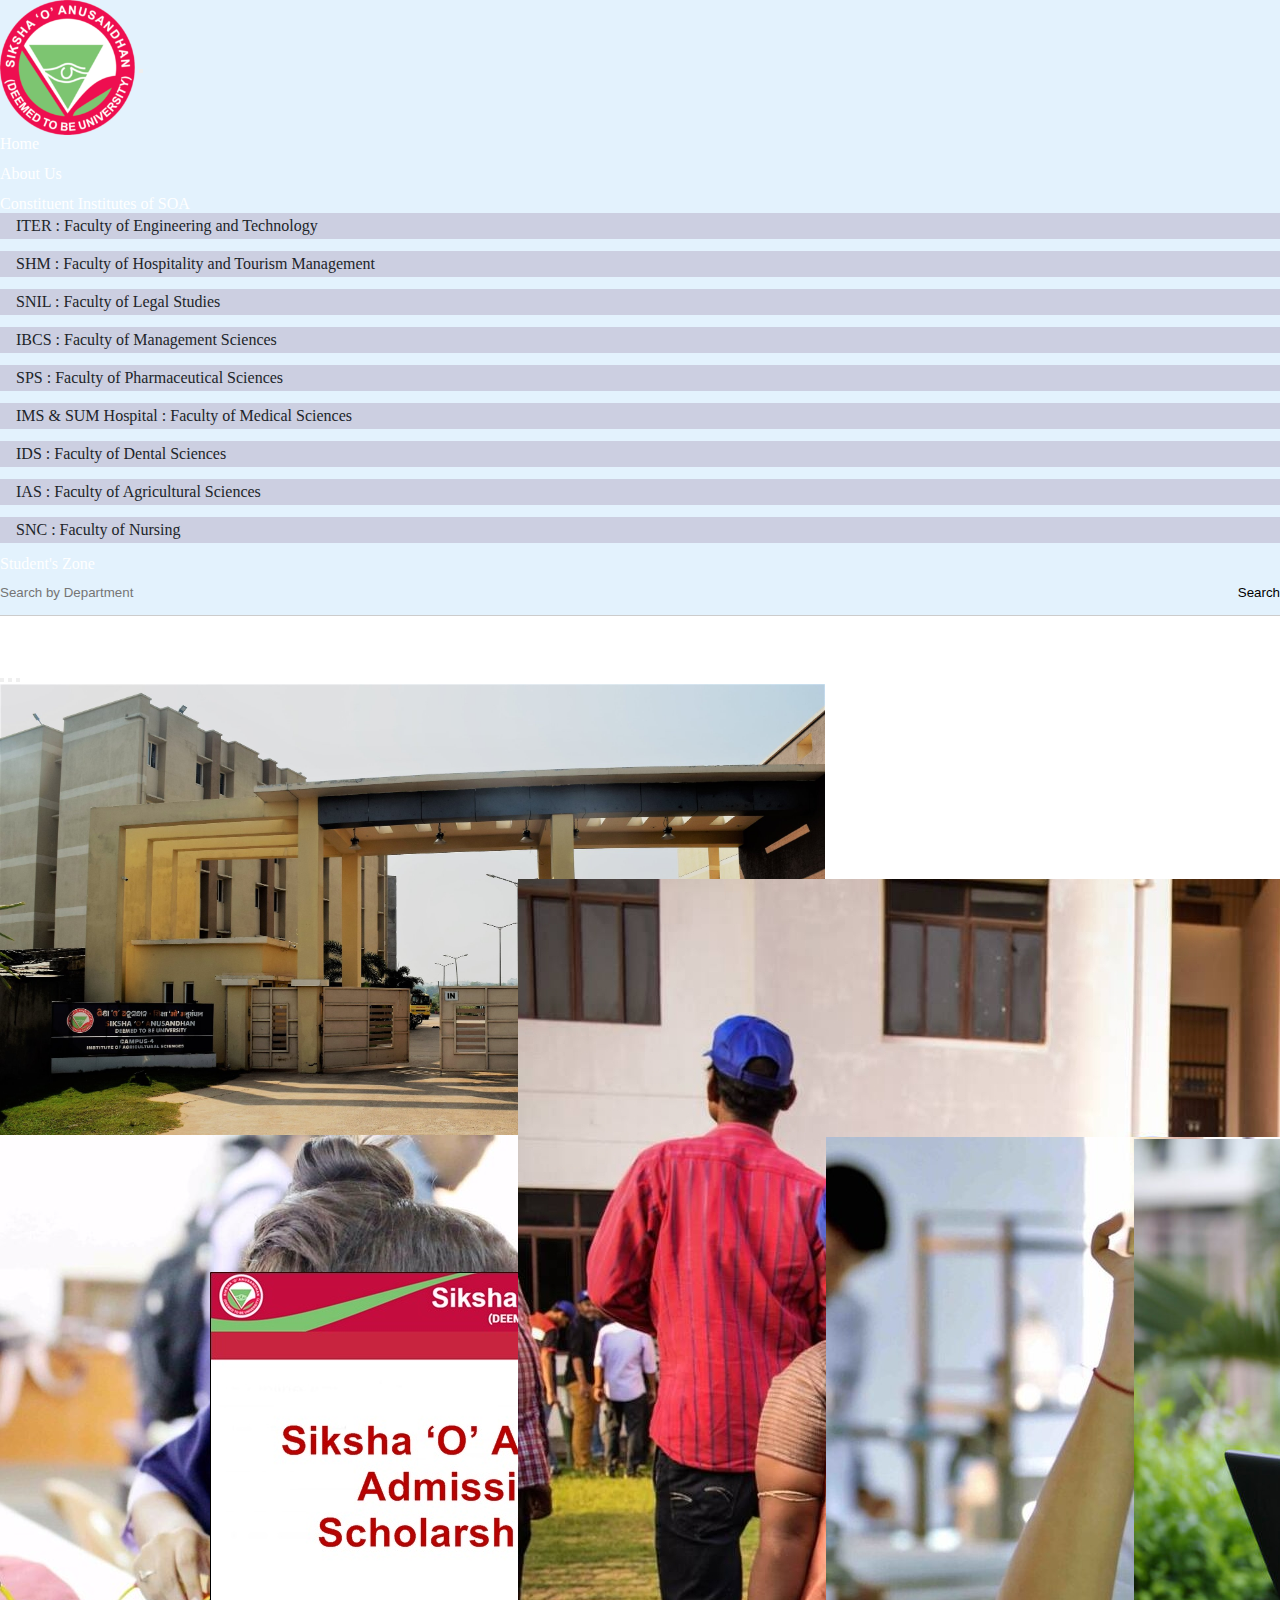
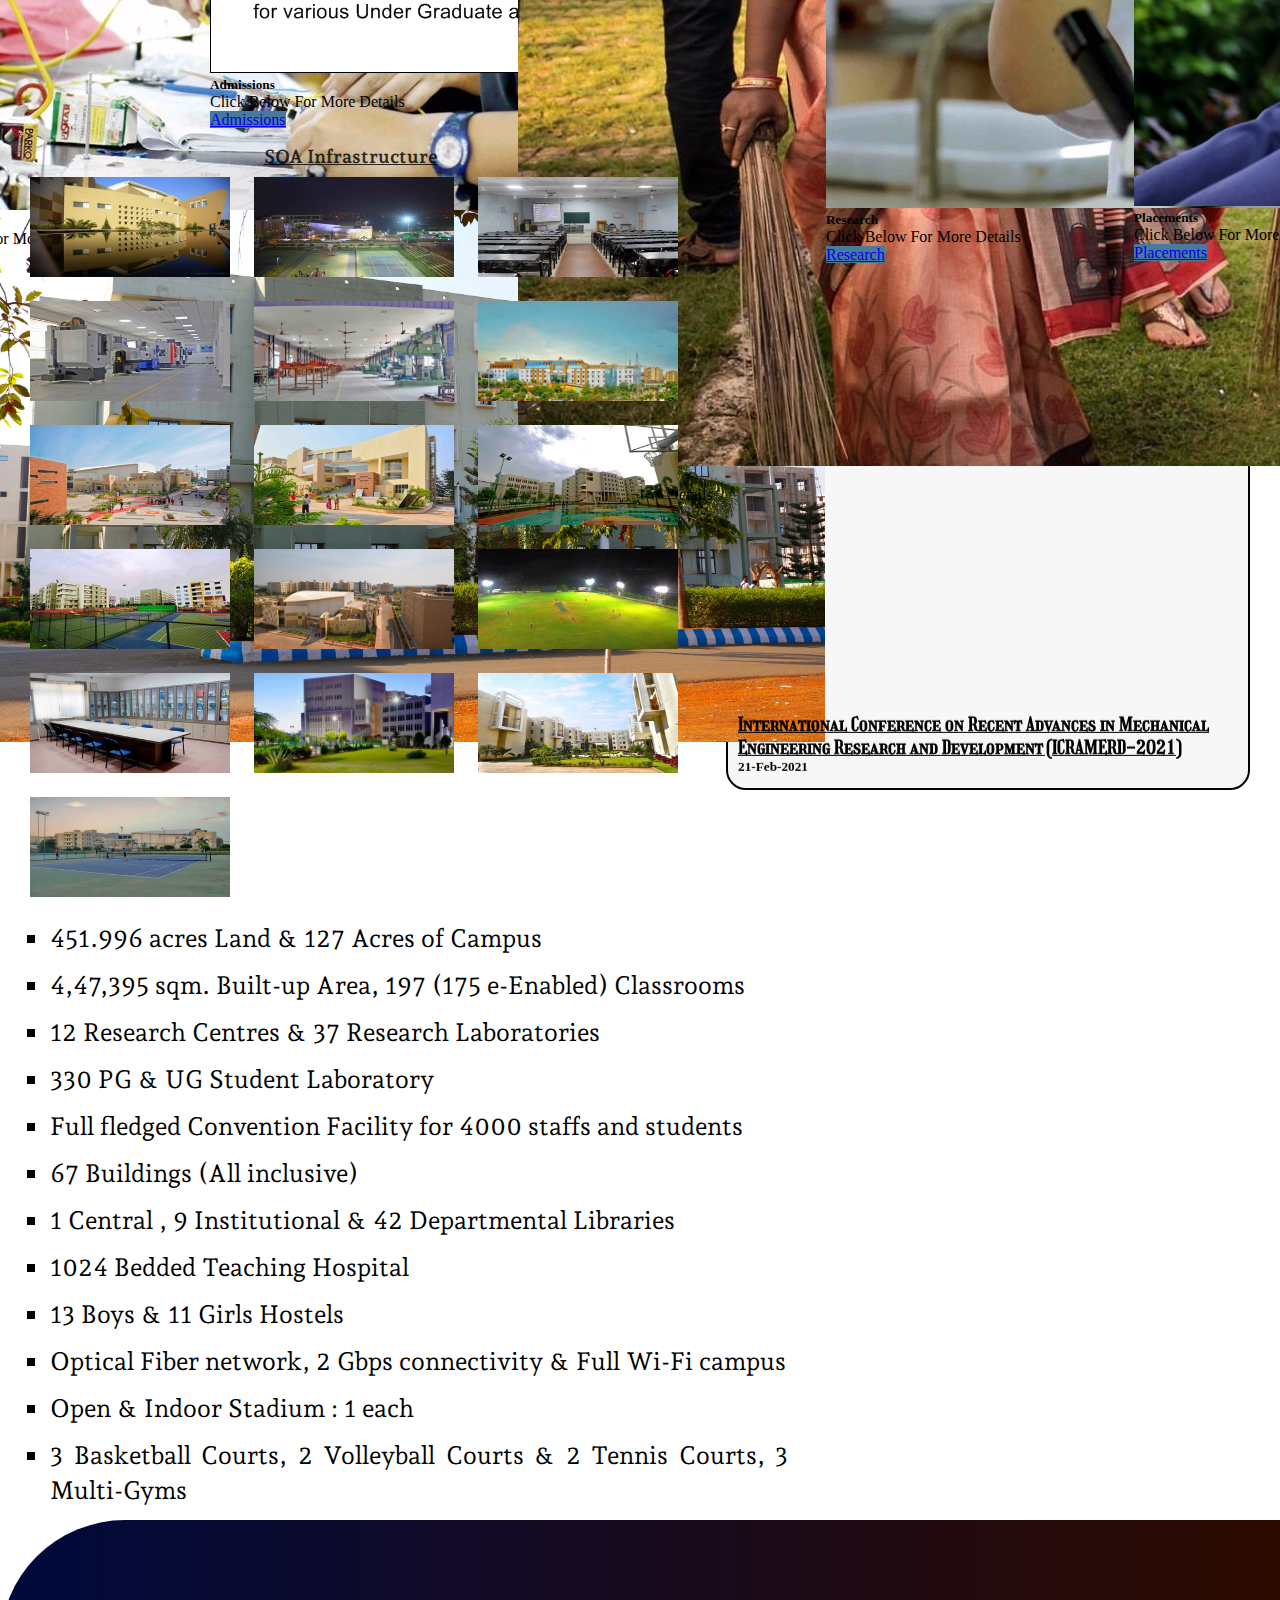
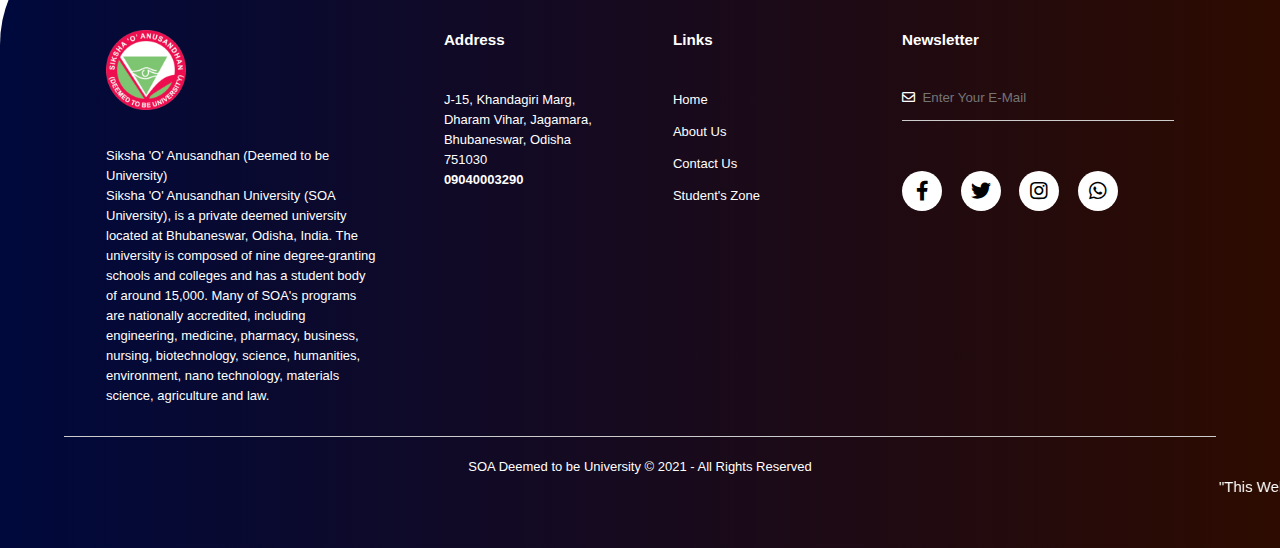
<file: index.html>
<!doctype html>
<html lang="en">

<head>
    <!-- Required meta tags -->
    <meta charset="utf-8">
    <meta name="viewport" content="width=device-width, initial-scale=1">

    <!-- Bootstrap CSS -->
    <link href="https://cdn.jsdelivr.net/npm/bootstrap@5.0.0/dist/css/bootstrap.min.css" rel="stylesheet"
        integrity="sha384-wEmeIV1mKuiNpC+IOBjI7aAzPcEZeedi5yW5f2yOq55WWLwNGmvvx4Um1vskeMj0" crossorigin="anonymous">
    <link rel="preconnect" href="https://fonts.gstatic.com">
    <link href="https://fonts.googleapis.com/css2?family=Playfair+Display:ital@1&display=swap" rel="stylesheet">

    <link rel="preconnect" href="https://fonts.gstatic.com">
    <link href="https://fonts.googleapis.com/css2?family=Girassol&display=swap" rel="stylesheet">

    <link rel="preconnect" href="https://fonts.gstatic.com">
    <link href="https://fonts.googleapis.com/css2?family=Goblin+One&display=swap" rel="stylesheet">

    <title>SOA | ITER | Student Space</title>

    <link rel="stylesheet" href="style.css">

    <link rel="preconnect" href="https://fonts.googleapis.com">
<link rel="preconnect" href="https://fonts.gstatic.com" crossorigin>
<link href="https://fonts.googleapis.com/css2?family=Andada+Pro:ital,wght@1,500&display=swap" rel="stylesheet">

<!-- FONT AWESOME ADD  -->
<link rel="stylesheet" href="FA/css/all.css">
<link rel="stylesheet" href="FA/css/all.min.css">
</head>

<body>

    <!-- NAV BAR -->

    <!-- <nav class="navbar navbar-expand-lg navbar-light bg-light" style="background-color: #e3f2fd;"> -->
    <nav class="navbar navbar-expand-lg navbar navbar-light" style="background-color: #e3f2fd;">
        <div class="container-fluid">
            <img src="images/logo.png" alt="Siksha 'O' Anusandhan">
            <button class="navbar-toggler" type="button" data-bs-toggle="collapse"
                data-bs-target="#navbarSupportedContent" aria-controls="navbarSupportedContent" aria-expanded="false"
                aria-label="Toggle navigation">
                <span class="navbar-toggler-icon"></span>
            </button>
            <div class="collapse navbar-collapse" id="navbarSupportedContent">
                <ul class="navbar-nav me-auto mb-2 mb-lg-0">

                    <li class="nav-item">
                        <a class="nav-link active" aria-current="page" href="index.html">Home</a>
                    </li>
                    <li class="nav-item">
                        <a class="nav-link" href="about.html">About Us</a>
                    </li>

                    <li class="nav-item dropdown">
                        <a class="nav-link dropdown-toggle" href="#" id="navbarDropdown" role="button"
                            data-bs-toggle="dropdown" aria-expanded="false">
                            Constituent Institutes of SOA
                        </a>
                        <ul class="dropdown-menu" aria-labelledby="navbarDropdown">
                            <li><a class="dropdown-item" href="https://www.soa.ac.in/iter" target="_blank">ITER : Faculty of Engineering and Technology</a></li>
                            <li><a class="dropdown-item" href="https://www.soa.ac.in/shm" target="_blank">SHM : Faculty of Hospitality and Tourism
                                    Management</a></li>
                            <li><a class="dropdown-item" href="https://www.soa.ac.in/snil" target="_blank">SNIL : Faculty of Legal Studies </a></li>
                            <li><a class="dropdown-item" href="https://www.soa.ac.in/ibcs" target="_blank">IBCS : Faculty of Management Sciences </a></li>
                            <li><a class="dropdown-item" href="https://www.soa.ac.in/sps-1" target="_blank">SPS : Faculty of Pharmaceutical Sciences</a></li>
                            <li><a class="dropdown-item" href="https://www.ims.ac.in/">IMS & SUM Hospital : Faculty of Medical Sciences</a>
                            </li>
                            <li><a class="dropdown-item" href="https://www.soa.ac.in/ids" target="_blank">IDS : Faculty of Dental Sciences </a></li>
                            <li><a class="dropdown-item" href="https://www.soa.ac.in/ias-1" target="_blank">IAS : Faculty of Agricultural Sciences</a></li>
                            <li><a class="dropdown-item" href="https://www.soa.ac.in/snc-1" target="_blank">SNC : Faculty of Nursing </a></li>
                        </ul>
                    </li>

                    <li class="nav-item">
                        <a class="nav-link" href="student.html">Student's Zone</a>
                    </li>

                    

                </ul>
                <form class="d-flex">
                    <input class="form-control me-2" type="search" placeholder="Search by Department"
                        aria-label="Search">
                    <button class="btn btn-outline-primary" type="submit" id="btn1">Search</button>
                </form>
            </div>
        </div>
    </nav>
    <!-- NAV BAR ENDS -->

    <!-- CARAUSEL  -->
            <div class="maincontainer">
    <div id="carouselExampleIndicators" class="carousel slide" data-bs-ride="carousel" data-bs-ride="carousel">
        <div class="carousel-indicators">
            <button type="button" data-bs-target="#carouselExampleIndicators" data-bs-slide-to="0" class="active"
                aria-current="true" aria-label="Slide 1"></button>
            <button type="button" data-bs-target="#carouselExampleIndicators" data-bs-slide-to="1"
                aria-label="Slide 2"></button>
            <button type="button" data-bs-target="#carouselExampleIndicators" data-bs-slide-to="2"
                aria-label="Slide 3"></button>
        </div>
        <div class="carousel-inner">
            <div class="carousel-item active" data-bs-interval="3000">
                <img src="images/bg/bg4.png" class="d-block w-100"
                    alt="Siksha 'O' Anusandhan (Deemed to be University)">
            </div>
            <div class="carousel-item" data-bs-interval="3000">
                <img src="images/bg/bg5.png" class="d-block w-100"
                    alt="Siksha 'O' Anusandhan (Deemed to be University)">
            </div>
            <div class="carousel-item" data-bs-interval="3000">
                <img src="images/bg/bg2.png" class="d-block w-100"
                    alt="Siksha 'O' Anusandhan (Deemed to be University)">
            </div>
        </div>
        <button class="carousel-control-prev" type="button" data-bs-target="#carouselExampleIndicators"
            data-bs-slide="prev">
            <span class="carousel-control-prev-icon" aria-hidden="true"></span>
            <span class="visually-hidden">Previous</span>
        </button>
        <button class="carousel-control-next" type="button" data-bs-target="#carouselExampleIndicators"
            data-bs-slide="next">
            <span class="carousel-control-next-icon" aria-hidden="true"></span>
            <span class="visually-hidden">Next</span>
        </button>
    </div>
</div>
    <!-- CARAUSEL ENDS  -->

    <!-- CARD  -->
    <div class="c1">
        <div class="card" style="width: 18rem;">
            <img src="images/students/admission.jpg" class="card-img-top" alt="...">
            <div class="card-body">
                <h5 class="card-title">Academics</h5>
                <p class="card-text">Click Below For More Details</p>
                <a href="https://www.soa.ac.in/academics" class="btn btn-primary" target="_blank">Academics</a>
            </div>
        </div>
        <div class="card" style="width: 18rem;">
            <img src="images/students/saat.png" class="card-img-top" alt="...">
            <div class="card-body">
                <h5 class="card-title">Admissions</h5>
                <p class="card-text">Click Below For More Details</p>
                <a href="https://www.admission.soa.ac.in/" class="btn btn-primary" target="_blank">Admissions</a>
            </div>
        </div>
        <div>
            <div class="card" style="width: 18rem;">
                <img src="images/students/activity.png" class="card-img-top" alt="...">
                <div class="card-body">
                    <h5 class="card-title">Student Activity</h5>
                    <p class="card-text">Click Below For More Details</p>
                    <a href="https://www.admission.soa.ac.in/life-soa-1" class="btn btn-primary" target="_blank">Student
                        Activity</a>
                </div>
            </div>
        </div>
        <div class="card" style="width: 18rem;">
            <img src="images/students/research1.jpg" class="card-img-top" alt="...">
            <div class="card-body">
                <h5 class="card-title">Research</h5>
                <p class="card-text">Click Below For More Details</p>
                <a href="https://www.soa.ac.in/research" class="btn btn-primary" target="_blank">Research</a>
            </div>
        </div>
        <div class="card" style="width: 18rem;">
            <img src="images/students/placement1.png" class="card-img-top" alt="...">
            <div class="card-body">
                <h5 class="card-title">Placements</h5>
                <p class="card-text">Click Below For More Details</p>
                <a href="https://www.placements.soa.ac.in/" class="btn btn-primary" target="_blank">Placements</a>
            </div>
        </div>
    </div>
    <!-- CARD ENDS -->

    <!-- NEWS AND EVENTS -->
    <div class="newsandevents">
        <h2>News And Events</h2>
        <hr>

        <marquee width="100%" height="500px" behavior="" direction="up" id="marquee">
            <h3><a href="https://www.soa.ac.in/general-notifications/2019/6/19/international-conference-on-advances-in-material-manufacturing-and-energy-engineering-icammee-20-pwe8c"
                    target="_blank">International Conference on Recent Advances in Mechanical Engineering Research and
                    Development (ICRAMERD-2021)</a></h3>
            <h5>21-Feb-2021</h5><br>


            <h3><a href="https://www.soa.ac.in/general-notifications/2021/1/8/medical-and-dental-admission-2020-stray-vacancy-round"
                    target="_blank">Stray Vacancy Round - Dental Admissions 2020
                </a></h3>
            <h5> 11-Feb-2021</h5><br>

            <h3><a href="https://www.soa.ac.in/general-notifications/2021/1/28/walk-in-interview-for-serb-project-at-centre-of-biotechnology"
                    target="_blank">Walk-in Interview for SERB Project at Centre of Biotechnology
                </a></h3>
            <h5> 28-Jan-2021</h5><br>

            <h3><a href="https://www.soa.ac.in/general-notifications/2021/1/8/medical-and-dental-admission-2020-stray-vacancy-round-wtlzs"
                    target="_blank">Stray Vacancy Round - Dental Admissions 2020
                </a></h3>
            <h5>28-Jan-2021</h5><br>

            <h3><a href="https://www.soa.ac.in/general-notifications/2020/12/5/covid-19-patient-with-90-lungs-damage-gets-cured-at-sum-hospital-in-bhubaneswar"
                    target="_blank">COVID-19 Patient With 90% Lungs Damage Gets Cured At Sum Hospital In Bhubaneswar
                </a></h3>
            <h5>05-Dec-2020</h5><br>

            <h3><a href="https://www.soa.ac.in/general-notifications/2021/2/12/stray-vacancy-round-medical-and-dental-admission-2020"
                    target="_blank">Stray Vacancy Round - Medical and Dental Admission 2020
                </a></h3>
            <h5>08-Jan-2021</h5><br>

            <h3><a href="https://www.soa.ac.in/general-notifications/2020/12/12/admission-to-super-speciality-programme-dmmch-for-the-academic-year-2020-21-by-dghsmcc"
                    target="_blank">Admission to Super Speciality Programme (D.M/M.Ch.) for the academic year 2020-21 by
                    DGHS/MCC

                </a></h3>
            <h5>12-Dec-2020</h5><br>

            <h3><a href="https://www.soa.ac.in/general-notifications/2020/12/28/international-workshop-on-design-construction-and-operation-of-long-distance-slurry-pipe"
                    target="_blank">International Workshop on Design, Construction and Operation of Long Distance Slurry
                    Pipe
                </a></h3>
            <h5>28-Dec-2020</h5><br>

            <h3><a href="https://www.soa.ac.in/general-notifications/2020/11/11/phd-entrance-exam-results"
                    target="_blank">Ph.D. Entrance Exam Results
                </a></h3>
            <h5>11-Nov-2020</h5><br>

            <h3><a href="https://www.soa.ac.in/general-notifications/2020/11/7/saat-2020-mca-admissions"
                    target="_blank">SAAT 2020 MCA Admissions

                </a></h3>
            <h5>07-Nov-2020</h5><br>
        </marquee>

    </div>

    <!-- SOA INFRASTRUCTURE -->
    <div class="infra">
        <h3 id="h3">SOA Infrastructure</h3>
        <div class="image">
            <img src="images/infra/1.jpg" alt="">
            <img src="images/infra/2.jpg" alt="">
            <img src="images/infra/3.jpg" alt="">
            <img src="images/infra/4.jpg" alt="">
            <img src="images/infra/5.jpg" alt="">
            <img src="images/infra/6.jpg" alt="">
            <img src="images/infra/audinew.jpg" alt="">
            <img src="images/infra/auditorium2.jpg" alt="">
            <img src="images/infra/basketball.jpg" alt="">
            <img src="images/infra/basketball2.jpg" alt="">
            <img src="images/infra/campus2.jpg" alt="">
            <img src="images/infra/cricket.jpg" alt="">
            <img src="images/infra/deptlib.jpg" alt="">
            <img src="images/infra/library.jpg" alt="">
            <img src="images/infra/ladieshostel.jpg" alt="">
            <img src="images/infra/tennis.jpg" alt="">
        </div>

        <div class="text">
            <ul>

                <li>451.996 acres Land & 127 Acres of Campus</li>
                <li>4,47,395 sqm. Built-up Area, 197 (175 e-Enabled) Classrooms</li>
                <li>12 Research Centres & 37 Research Laboratories</li>
                <li>330 PG & UG Student Laboratory</li>
                <li>Full fledged Convention Facility for 4000 staffs and students</li>
                <li>67 Buildings (All inclusive)</li>
                <li>1 Central , 9 Institutional & 42 Departmental Libraries</li>
                <li>1024 Bedded Teaching Hospital</li>
                <li>13 Boys & 11 Girls Hostels</li>
                <li>Optical Fiber network, 2 Gbps connectivity & Full Wi-Fi campus</li>
                <li>Open & Indoor Stadium : 1 each</li>
                <li>3 Basketball Courts, 2 Volleyball Courts & 2 Tennis Courts, 3 Multi-Gyms</li>
            </ul>
        </div>
    </div>

    <!-- FOOTER STARTS  -->
    <div class="footer">
        <footer>
            <div class="row">

                <div class="col">
                    <img src="images/logo.png" class="logofooter">
                    <p>Siksha 'O' Anusandhan (Deemed to be University)</p>
                    <p>Siksha 'O' Anusandhan University (SOA University), is a private deemed university located at Bhubaneswar, Odisha, India. The university is composed of nine degree-granting schools and colleges and has a student body of around 15,000. Many of SOA's programs are nationally accredited, including engineering, medicine, pharmacy, business, nursing, biotechnology, science, humanities, environment, nano technology, materials science, agriculture and law.</p>
                </div>

                <div class="col">
                    <h3>Address</h3>
                    <p>J-15, Khandagiri Marg,</p>
                    <p>Dharam Vihar, Jagamara,</p>
                    <p>Bhubaneswar, Odisha 751030</p>
                    <!-- <p class="email-id">hfguf@gmail.com</p> -->
                    <h4>09040003290</h4>
                </div>

                <div class="col">
                    <h3>Links</h3>
                    <ul>
                        <li><a href="index.html">Home</a></li>
                        <li><a href="about.html" target="_blank" >About Us</a></li>
                        <li><a href="https://www.soa.ac.in/contact-us" target="_blank">Contact Us</a></li>
                        <li><a href="student.html" target="_blank">Student's Zone</a></li>
                    </ul>
                </div>

                <div class="col">
                    <h3>Newsletter</h3>
                    <form>
                        <i class="far fa-envelope"></i>
                        <input type="email" placeholder="  Enter Your E-Mail" required>
                        <button type="submit"></button>
                    </form>
                    <div class="social-icons">
                        <i class="fab fa-facebook-f"></i>
                        <i class="fab fa-twitter"></i>
                        <i class="fab fa-instagram"></i>
                        <i class="fab fa-whatsapp"></i>
                    </div>
                </div>
            </div>
            <hr>
            <p class="copyright">SOA Deemed to be University &copy; 2021 - All Rights Reserved</p>
            <!-- <p>"This Website is Developed by Sreyash Mishra, MCA, 2061020007"</p> -->
            <div class="marquee">
                <marquee width="100%" direction="left" height="35px">
                    <div id="text"> "This Website is Developed by Sreyash Mishra, MCA, 2061020007"</div>
                    </marquee></div>
        </footer>
    </div>
    <!-- FOOTER ENDS -->

















    <!-- Optional JavaScript; choose one of the two! -->

    <!-- Option 1: Bootstrap Bundle with Popper -->
    <script src="https://cdn.jsdelivr.net/npm/bootstrap@5.0.0/dist/js/bootstrap.bundle.min.js"
        integrity="sha384-p34f1UUtsS3wqzfto5wAAmdvj+osOnFyQFpp4Ua3gs/ZVWx6oOypYoCJhGGScy+8"
        crossorigin="anonymous"></script>

    <!-- Option 2: Separate Popper and Bootstrap JS -->
    <!--
    <script src="https://cdn.jsdelivr.net/npm/@popperjs/core@2.9.2/dist/umd/popper.min.js" integrity="sha384-IQsoLXl5PILFhosVNubq5LC7Qb9DXgDA9i+tQ8Zj3iwWAwPtgFTxbJ8NT4GN1R8p" crossorigin="anonymous"></script>
    <script src="https://cdn.jsdelivr.net/npm/bootstrap@5.0.0/dist/js/bootstrap.min.js" integrity="sha384-lpyLfhYuitXl2zRZ5Bn2fqnhNAKOAaM/0Kr9laMspuaMiZfGmfwRNFh8HlMy49eQ" crossorigin="anonymous"></script>
    -->
</body>

</html>
</file>
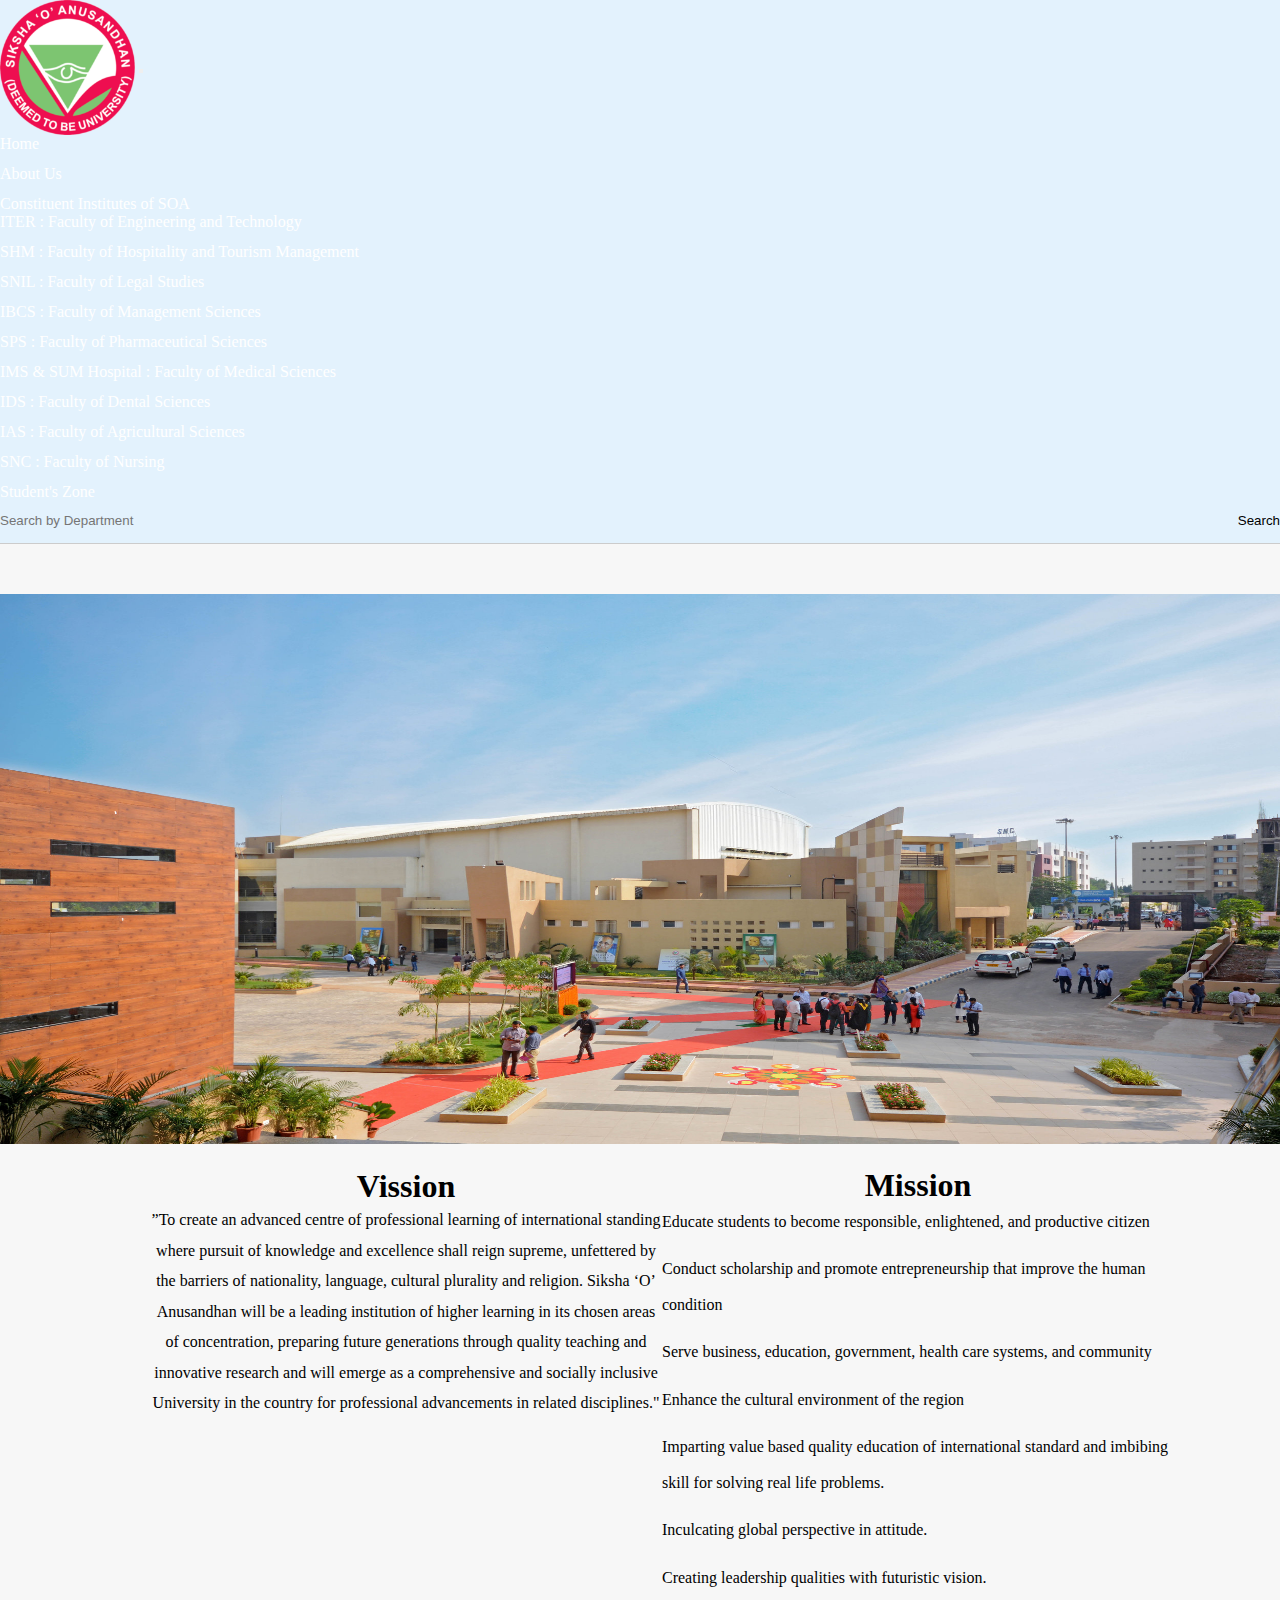
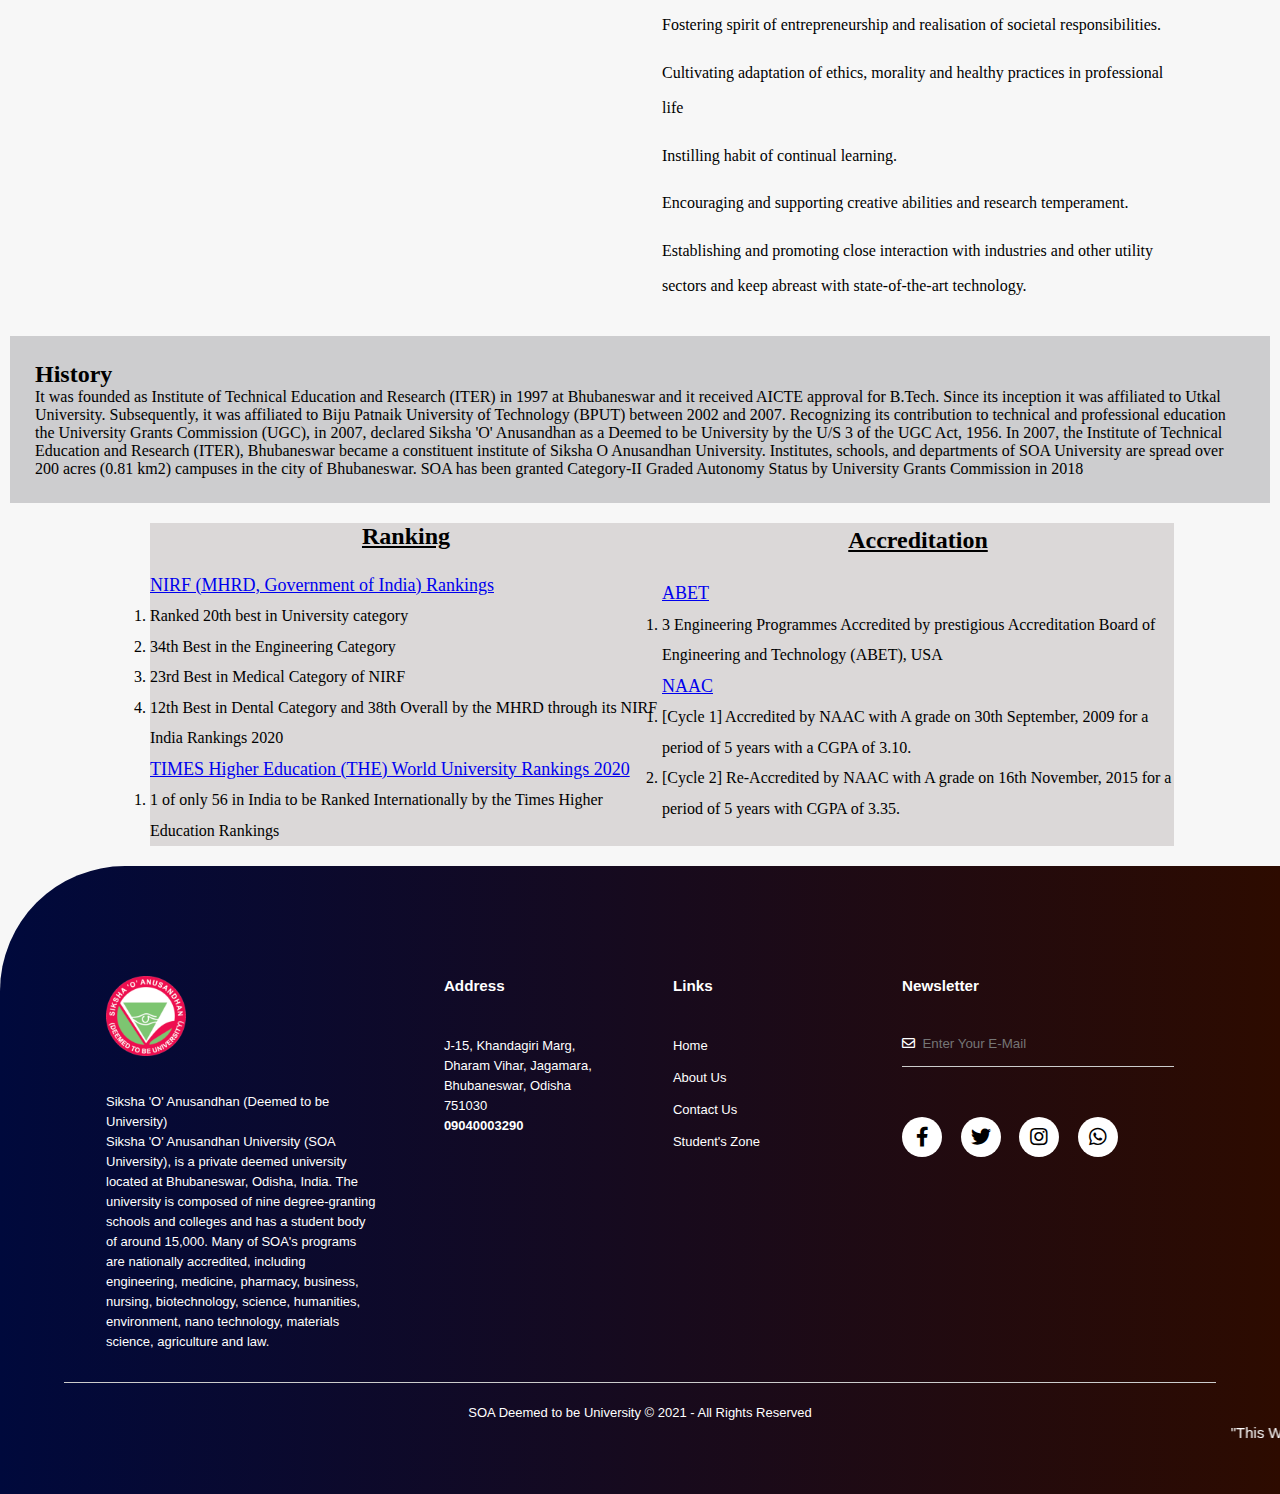
<file: about.html>
<!doctype html>
<html lang="en">

<head>
    <!-- Required meta tags -->
    <meta charset="utf-8">
    <meta name="viewport" content="width=device-width, initial-scale=1">

    <!-- Bootstrap CSS -->
    <link href="https://cdn.jsdelivr.net/npm/bootstrap@5.0.1/dist/css/bootstrap.min.css" rel="stylesheet"
        integrity="sha384-+0n0xVW2eSR5OomGNYDnhzAbDsOXxcvSN1TPprVMTNDbiYZCxYbOOl7+AMvyTG2x" crossorigin="anonymous">
    <link rel="stylesheet" href="aboutstyle.css">

    <title>About | SOA | Student Space</title>
    
    <!-- FONT AWESOME ADD  -->
<link rel="stylesheet" href="FA/css/all.css">
<link rel="stylesheet" href="FA/css/all.min.css">
</head>

<body>
    <!-- NAV BAR -->

    <!-- <nav class="navbar navbar-expand-lg navbar-light bg-light" style="background-color: #e3f2fd;"> -->
        <nav class="navbar navbar-expand-lg navbar navbar-light" style="background-color: #e3f2fd;">
            <div class="container-fluid">
                <img src="images/logo.png" alt="Siksha 'O' Anusandhan">
                <button class="navbar-toggler" type="button" data-bs-toggle="collapse"
                    data-bs-target="#navbarSupportedContent" aria-controls="navbarSupportedContent" aria-expanded="false"
                    aria-label="Toggle navigation">
                    <span class="navbar-toggler-icon"></span>
                </button>
                <div class="collapse navbar-collapse" id="navbarSupportedContent">
                    <ul class="navbar-nav me-auto mb-2 mb-lg-0">
    
                        <li class="nav-item">
                            <a class="nav-link" aria-current="page" href="index.html">Home</a>
                        </li>
                        <li class="nav-item">
                            <a class="nav-link active" href="about.html">About Us</a>
                        </li>
    
                        <li class="nav-item dropdown">
                            <a class="nav-link dropdown-toggle" href="#" id="navbarDropdown" role="button"
                                data-bs-toggle="dropdown" aria-expanded="false">
                                Constituent Institutes of SOA
                            </a>
                            <ul class="dropdown-menu" aria-labelledby="navbarDropdown">
                                <li><a class="dropdown-item" href="https://www.soa.ac.in/iter" target="_blank">ITER : Faculty of Engineering and Technology</a></li>
                                <li><a class="dropdown-item" href="https://www.soa.ac.in/shm" target="_blank">SHM : Faculty of Hospitality and Tourism
                                        Management</a></li>
                                <li><a class="dropdown-item" href="https://www.soa.ac.in/snil" target="_blank">SNIL : Faculty of Legal Studies </a></li>
                                <li><a class="dropdown-item" href="https://www.soa.ac.in/ibcs" target="_blank">IBCS : Faculty of Management Sciences </a></li>
                                <li><a class="dropdown-item" href="https://www.soa.ac.in/sps-1" target="_blank">SPS : Faculty of Pharmaceutical Sciences</a></li>
                                <li><a class="dropdown-item" href="https://www.ims.ac.in/">IMS & SUM Hospital : Faculty of Medical Sciences</a>
                                </li>
                                <li><a class="dropdown-item" href="https://www.soa.ac.in/ids" target="_blank">IDS : Faculty of Dental Sciences </a></li>
                                <li><a class="dropdown-item" href="https://www.soa.ac.in/ias-1" target="_blank">IAS : Faculty of Agricultural Sciences</a></li>
                                <li><a class="dropdown-item" href="https://www.soa.ac.in/snc-1" target="_blank">SNC : Faculty of Nursing </a></li>
                            </ul>
                        </li>
    
                        <li class="nav-item">
                            <a class="nav-link" href="student.html">Student's Zone</a>
                        </li>
    
                        
    
                    </ul>
                    <form class="d-flex">
                        <input class="form-control me-2" type="search" placeholder="Search by Department"
                            aria-label="Search">
                        <button class="btn btn-outline-primary" type="submit" id="btn1">Search</button>
                    </form>
                </div>
            </div>
        </nav>
        <!-- NAV BAR ENDS -->

    <!-- Image  -->
    <div id="div1">
        <img src="images/bg/bg1.png" alt="Siksha 'O' Anusandhan" id="soaimg">
    </div>

    <!-- VISSION AND MISSION -->
    <div class="vm">
        <div class="vission">
            <h1>Vission</h1>
            <p>”To create an advanced centre of professional learning of international standing where pursuit of
                knowledge and excellence shall reign supreme, unfettered by the barriers of nationality, language,
                cultural plurality and religion.
                Siksha ‘O’ Anusandhan will be a leading institution of higher learning in its chosen areas of
                concentration, preparing future generations through quality teaching and innovative research and
                will
                emerge as a comprehensive and socially inclusive University in the country for professional
                advancements
                in related disciplines."</p>
        </div>

        <div class="mission">
            <h1>Mission</h1>

            <ul>
                <li>Educate students to become responsible, enlightened, and productive citizen</li>
                <li>Conduct scholarship and promote entrepreneurship that improve the human condition</li>
                <li>Serve business, education, government, health care systems, and community</li>
                <li>Enhance the cultural environment of the region</li>
                <li>Imparting value based quality education of international standard and imbibing skill for solving
                    real life problems.</li>
                <li>Inculcating global perspective in attitude.</li>
                <li>Creating leadership qualities with futuristic vision.</li>
                <li>Fostering spirit of entrepreneurship and realisation of societal responsibilities.</li>
                <li>Cultivating adaptation of ethics, morality and healthy practices in professional life</li>
                <li>Instilling habit of continual learning.</li>
                <li>Encouraging and supporting creative abilities and research temperament.</li>
                <li>Establishing and promoting close interaction with industries and other utility sectors and keep
                    abreast with state-of-the-art technology.</li>

            </ul>
        </div>
    </div>


    <!-- HISTORY  -->
    <div class="history">
        <h2>History</h2>
        <p>It was founded as Institute of Technical Education and Research (ITER) in 1997 at Bhubaneswar and it received
            AICTE approval for B.Tech. Since its inception it was affiliated to Utkal University. Subsequently, it was
            affiliated to Biju Patnaik University of Technology (BPUT) between 2002 and 2007.

            Recognizing its contribution to technical and professional education the University Grants Commission (UGC),
            in 2007, declared Siksha 'O' Anusandhan as a Deemed to be University by the U/S 3 of the UGC Act, 1956. In
            2007, the Institute of Technical Education and Research (ITER), Bhubaneswar became a constituent institute
            of Siksha O Anusandhan University. Institutes, schools, and departments of SOA University are spread over
            200 acres (0.81 km2) campuses in the city of Bhubaneswar.

            SOA has been granted Category-II Graded Autonomy Status by University Grants Commission in 2018</p>
    </div>

    <!-- Ranking and Accreditation-->
    <div class="ra">
        <div class="ranking">
            <h2>Ranking</h2>
            <p><span class="span"><a href="https://www.nirfindia.org/2020/Ranking2020.html" target="_blank">NIRF
                        (MHRD, Government
                        of India) Rankings</a> </span>
            <ol>
                <li>Ranked 20th best in University category</li>
                <li>34th Best in the Engineering Category</li>
                <li>23rd Best in Medical Category of NIRF</li>
                <li>12th Best in Dental Category and 38th Overall
                    by the MHRD through its NIRF India Rankings 2020</li>
            </ol>
            </p>
            <p>
                <span class="span"><a
                        href="https://www.timeshighereducation.com/world-university-rankings/2020/world-ranking"
                        target="_blank">TIMES
                        Higher Education (THE) World University Rankings 2020</a></span>
            <ol>
                <li>1 of only 56 in India to be Ranked Internationally by the Times Higher Education Rankings </li>
            </ol>
            </p>
        </div>

        <div class="accreditation">
            <h2>Accreditation</h2>

            <p>
                <span class="span"><a href="http://main.abet.org/aps/AccreditedProgramsDetails.aspx?OrganizationID=1004"
                        target="_blank">ABET</a></span>
            <ol>
                <li>3 Engineering Programmes Accredited by prestigious Accreditation Board of Engineering and
                    Technology
                    (ABET), USA</li>
            </ol>
            <p>
                <span class="span"><a href="http://www.naac.gov.in/" target="_blank">NAAC</a></span>
            <ol>
                <li>[Cycle 1] Accredited by NAAC with A grade on 30th September, 2009 for a period of 5 years with a
                    CGPA of 3.10.
                </li>
                <li>[Cycle 2] Re-Accredited by NAAC with A grade on 16th November, 2015 for a period of 5 years with
                    CGPA of 3.35.
                </li>
            </ol>
            </p>
        </div>
    </div>


<!-- FOOTER STARTS  -->
<div class="footer">
    <footer>
        <div class="row">

            <div class="col">
                <img src="images/logo.png" class="logofooter">
                <p>Siksha 'O' Anusandhan (Deemed to be University)</p>
                <p>Siksha 'O' Anusandhan University (SOA University), is a private deemed university located at Bhubaneswar, Odisha, India. The university is composed of nine degree-granting schools and colleges and has a student body of around 15,000. Many of SOA's programs are nationally accredited, including engineering, medicine, pharmacy, business, nursing, biotechnology, science, humanities, environment, nano technology, materials science, agriculture and law.</p>
            </div>

            <div class="col">
                <h3>Address</h3>
                <p>J-15, Khandagiri Marg,</p>
                <p>Dharam Vihar, Jagamara,</p>
                <p>Bhubaneswar, Odisha 751030</p>
                <!-- <p class="email-id">hfguf@gmail.com</p> -->
                <h4>09040003290</h4>
            </div>

            <div class="col">
                <h3>Links</h3>
                <ul>
                    <li><a href="index.html">Home</a></li>
                    <li><a href="about.html" target="_blank" >About Us</a></li>
                    <li><a href="https://www.soa.ac.in/contact-us" target="_blank">Contact Us</a></li>
                    <li><a href="student.html" target="_blank">Student's Zone</a></li>
                </ul>
            </div>

            <div class="col">
                <h3>Newsletter</h3>
                <form>
                    <i class="far fa-envelope"></i>
                    <input type="email" placeholder="  Enter Your E-Mail" required>
                    <button type="submit"></button>
                </form>
                <div class="social-icons">
                    <i class="fab fa-facebook-f"></i>
                    <i class="fab fa-twitter"></i>
                    <i class="fab fa-instagram"></i>
                    <i class="fab fa-whatsapp"></i>
                </div>
            </div>
        </div>
        <hr>
        <p class="copyright">SOA Deemed to be University &copy; 2021 - All Rights Reserved</p>

        <div class="marquee">
            <marquee width="100%" direction="left" height="35px">
                <div id="text"> "This Website is Developed by Sreyash Mishra, MCA, 2061020007"</div>
                </marquee></div>
    </footer>
</div>
<!-- FOOTER ENDS -->




















    <!-- Optional JavaScript; choose one of the two! -->

    <!-- Option 1: Bootstrap Bundle with Popper -->
    <script src="https://cdn.jsdelivr.net/npm/bootstrap@5.0.1/dist/js/bootstrap.bundle.min.js"
        integrity="sha384-gtEjrD/SeCtmISkJkNUaaKMoLD0//ElJ19smozuHV6z3Iehds+3Ulb9Bn9Plx0x4"
        crossorigin="anonymous"></script>

    <!-- Option 2: Separate Popper and Bootstrap JS -->
    <!--
    <script src="https://cdn.jsdelivr.net/npm/@popperjs/core@2.9.2/dist/umd/popper.min.js" integrity="sha384-IQsoLXl5PILFhosVNubq5LC7Qb9DXgDA9i+tQ8Zj3iwWAwPtgFTxbJ8NT4GN1R8p" crossorigin="anonymous"></script>
    <script src="https://cdn.jsdelivr.net/npm/bootstrap@5.0.1/dist/js/bootstrap.min.js" integrity="sha384-Atwg2Pkwv9vp0ygtn1JAojH0nYbwNJLPhwyoVbhoPwBhjQPR5VtM2+xf0Uwh9KtT" crossorigin="anonymous"></script>
    -->
</body>

</html>
</file>
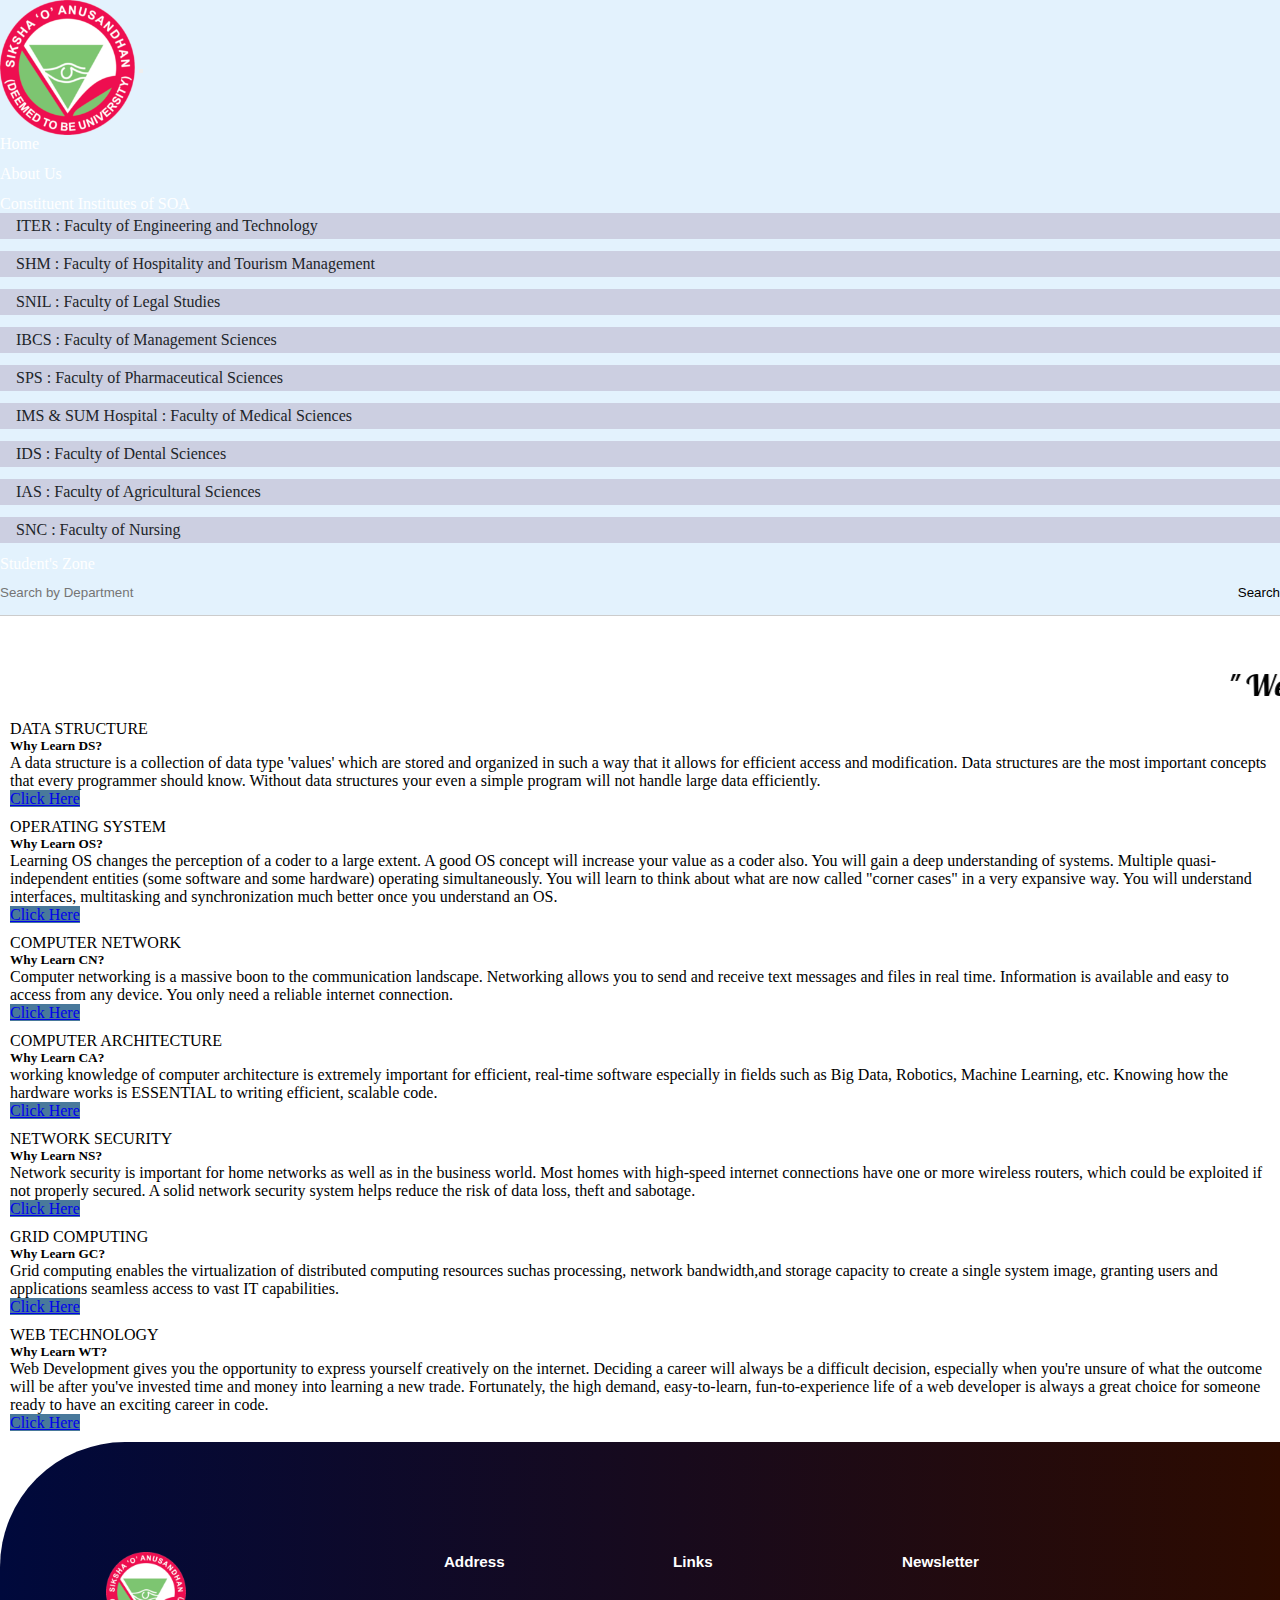
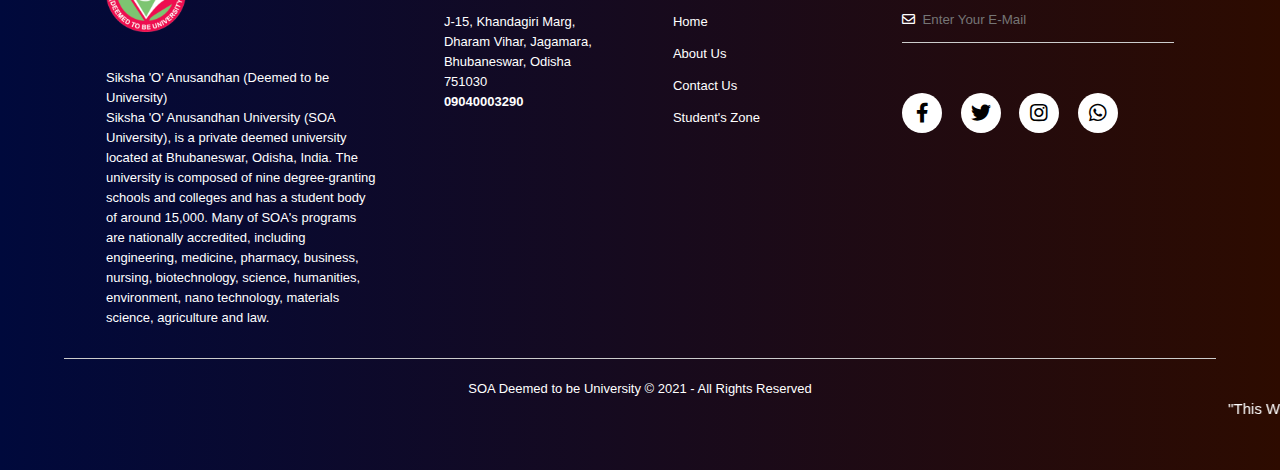
<file: student.html>
<!doctype html>
<html lang="en">

<head>
    <!-- Required meta tags -->
    <meta charset="utf-8">
    <meta name="viewport" content="width=device-width, initial-scale=1">

    <!-- Bootstrap CSS -->
    <link href="https://cdn.jsdelivr.net/npm/bootstrap@5.0.0/dist/css/bootstrap.min.css" rel="stylesheet"
        integrity="sha384-wEmeIV1mKuiNpC+IOBjI7aAzPcEZeedi5yW5f2yOq55WWLwNGmvvx4Um1vskeMj0" crossorigin="anonymous">
    <link rel="preconnect" href="https://fonts.gstatic.com">
    <link href="https://fonts.googleapis.com/css2?family=Playfair+Display:ital@1&display=swap" rel="stylesheet">

    <link rel="preconnect" href="https://fonts.gstatic.com">
    <link href="https://fonts.googleapis.com/css2?family=Girassol&display=swap" rel="stylesheet">

    <link rel="preconnect" href="https://fonts.gstatic.com">
    <link href="https://fonts.googleapis.com/css2?family=Goblin+One&display=swap" rel="stylesheet">

    <title>SOA | ITER | Student Space</title>

    <link rel="stylesheet" href="style.css">
    <link rel="stylesheet" href="student.css">

    <style>
        @import url('https://fonts.googleapis.com/css2?family=Lobster&display=swap');
    </style>

<!-- FONT AWESOME ADD  -->
<link rel="stylesheet" href="FA/css/all.css">
<link rel="stylesheet" href="FA/css/all.min.css">
</head>

<body>
    <!-- NAV BAR -->
    
    <!-- <nav class="navbar navbar-expand-lg navbar-light bg-light" style="background-color: #e3f2fd;"> -->
    <nav class="navbar navbar-expand-lg navbar navbar-light" style="background-color: #e3f2fd;">
        <div class="container-fluid">
            <img src="images/logo.png" alt="Siksha 'O' Anusandhan">
            <button class="navbar-toggler" type="button" data-bs-toggle="collapse"
                data-bs-target="#navbarSupportedContent" aria-controls="navbarSupportedContent" aria-expanded="false"
                aria-label="Toggle navigation">
                <span class="navbar-toggler-icon"></span>
            </button>
            <div class="collapse navbar-collapse" id="navbarSupportedContent">
                <ul class="navbar-nav me-auto mb-2 mb-lg-0">

                    <li class="nav-item">
                        <a class="nav-link" aria-current="page" href="index.html">Home</a>
                    </li>
                    <li class="nav-item">
                        <a class="nav-link" href="about.html">About Us</a>
                    </li>

                    <li class="nav-item dropdown">
                        <a class="nav-link dropdown-toggle" href="#" id="navbarDropdown" role="button"
                            data-bs-toggle="dropdown" aria-expanded="false">
                            Constituent Institutes of SOA
                        </a>
                        <ul class="dropdown-menu" aria-labelledby="navbarDropdown">
                            <li><a class="dropdown-item" href="https://www.soa.ac.in/iter" target="_blank">ITER : Faculty of Engineering and Technology</a></li>
                            <li><a class="dropdown-item" href="https://www.soa.ac.in/shm" target="_blank">SHM : Faculty of Hospitality and Tourism
                                    Management</a></li>
                            <li><a class="dropdown-item" href="https://www.soa.ac.in/snil" target="_blank">SNIL : Faculty of Legal Studies </a></li>
                            <li><a class="dropdown-item" href="https://www.soa.ac.in/ibcs" target="_blank">IBCS : Faculty of Management Sciences </a></li>
                            <li><a class="dropdown-item" href="https://www.soa.ac.in/sps-1" target="_blank">SPS : Faculty of Pharmaceutical Sciences</a></li>
                            <li><a class="dropdown-item" href="https://www.ims.ac.in/">IMS & SUM Hospital : Faculty of Medical Sciences</a>
                            </li>
                            <li><a class="dropdown-item" href="https://www.soa.ac.in/ids" target="_blank">IDS : Faculty of Dental Sciences </a></li>
                            <li><a class="dropdown-item" href="https://www.soa.ac.in/ias-1" target="_blank">IAS : Faculty of Agricultural Sciences</a></li>
                            <li><a class="dropdown-item" href="https://www.soa.ac.in/snc-1" target="_blank">SNC : Faculty of Nursing </a></li>
                        </ul>
                    </li>

                    <li class="nav-item">
                        <a class="nav-link active" href="student.html">Student's Zone</a>
                    </li>

                    

                </ul>
                <form class="d-flex">
                    <input class="form-control me-2" type="search" placeholder="Search by Department"
                        aria-label="Search">
                    <button class="btn btn-outline-primary" type="submit" id="btn1">Search</button>
                </form>
            </div>
        </div>
    </nav>
    <!-- NAV BAR ENDS -->

    <div class="marquee">
    <marquee width="100%" direction="left" height="40px">
        <div id="text"> " Welcome Students!!! Here You can find the notes of different subjects that can be used as a reference for your leaning "</div>
        </marquee></div>

    <!-- NOTES SECTION STARTS  -->
      <div class="card">
          <!-- <div class="card" style="width: 18rem;"> -->
        <div class="card-header">
          DATA STRUCTURE
        </div>
        <div class="card-body">
          <h5 class="card-title">Why Learn DS?</h5>
          <p class="card-text">
            A data structure is a collection of data type 'values' which are stored and organized in such a way that it allows for efficient access and modification. Data structures are the most important concepts that every programmer should know. Without data structures your even a simple program will not handle large data efficiently. </p>
          <a href="Notes/DATA STRUCTURES NOTES.pdf" target="_blank" class="btn btn-primary">Click Here</a>
        </div>
      </div>
     
      <div class="card">
          <!-- <div class="card" style="width: 18rem;"> -->
        <div class="card-header">
          OPERATING SYSTEM
        </div>
        <div class="card-body">
          <h5 class="card-title">Why Learn OS?</h5>
          <p class="card-text">
            Learning OS changes the perception of a coder to a large extent. A good OS concept will increase your value as a coder also. You will gain a deep understanding of systems. Multiple quasi-independent entities (some software and some hardware) operating simultaneously. You will learn to think about what are now called "corner cases" in a very expansive way. You will understand interfaces, multitasking and synchronization much better once you understand an OS. </p>
          <a href="Notes/Operating System Notes.pdf" target="_blank" class="btn btn-primary">Click Here</a>
        </div>
      </div>
    
      <!-- <div class="card">
          <div class="card" style="width: 18rem;"> 
        <div class="card-header">
          DATABASE MANAGEMENT SYSTEM
        </div>
        <div class="card-body">
          <h5 class="card-title">Why Learn DBMS?</h5>
          <p class="card-text">
            DBMS is most importing thing in Software Development. DBMS is important because it manages data efficiently and allows users to perform multiple tasks with ease. A database management system stores, organizes and manages a large amount of information within a single software application. </p>
          <a href="#" class="btn btn-primary">Click Here</a>
        </div>
      </div> -->

      <div class="card">
          <!-- <div class="card" style="width: 18rem;"> -->
        <div class="card-header">
          COMPUTER NETWORK
        </div>
        <div class="card-body">
          <h5 class="card-title">Why Learn CN?</h5>
          <p class="card-text">
            Computer networking is a massive boon to the communication landscape. Networking allows you to send and receive text messages and files in real time. Information is available and easy to access from any device. You only need a reliable internet connection. </p>
          <a href="Notes/COMPUTER NETWORKS NOTES.pdf" target="_blank" class="btn btn-primary">Click Here</a>
        </div>
      </div>
      
      <div class="card">
          <!-- <div class="card" style="width: 18rem;"> -->
        <div class="card-header">
            COMPUTER ARCHITECTURE
        </div>
        <div class="card-body">
          <h5 class="card-title">Why Learn CA?</h5>
          <p class="card-text">
            working knowledge of computer architecture is extremely important for efficient, real-time software especially in fields such as Big Data, Robotics, Machine Learning, etc. Knowing how the hardware works is ESSENTIAL to writing efficient, scalable code. </p>
          <a href="Notes/COMPUTER ARCHITECTURE NOTES.pdf" target="_blank" class="btn btn-primary">Click Here</a>
        </div>
      </div>

      <div class="card">
          <!-- <div class="card" style="width: 18rem;"> -->
        <div class="card-header">
          NETWORK SECURITY
        </div>
        <div class="card-body">
          <h5 class="card-title">Why Learn NS?</h5>
          <p class="card-text">
            Network security is important for home networks as well as in the business world. Most homes with high-speed internet connections have one or more wireless routers, which could be exploited if not properly secured. A solid network security system helps reduce the risk of data loss, theft and sabotage. </p>
          <a href="Notes/NETWORK SECURITY NOTES.pdf" target="_blank" class="btn btn-primary">Click Here</a>
        </div>
      </div>

      <div class="card">
          <!-- <div class="card" style="width: 18rem;"> -->
        <div class="card-header">
          GRID COMPUTING
        </div>
        <div class="card-body">
          <h5 class="card-title">Why Learn GC?</h5>
          <p class="card-text">
            Grid computing enables the virtualization of distributed computing resources suchas processing, network bandwidth,and storage capacity to create a single system image, granting users and applications seamless access to vast IT capabilities. </p>
          <a href="Notes/GRID COMPUTING NOTES.pdf" target="_blank" class="btn btn-primary">Click Here</a>
        </div>
      </div>

      <div class="card">
      <!-- <div class="card" style="width: 18rem;"> -->
        <div class="card-header">
          WEB TECHNOLOGY
        </div>
        <div class="card-body">
          <h5 class="card-title">Why Learn WT?</h5>
          <p class="card-text">
            Web Development gives you the opportunity to express yourself creatively on the internet. Deciding a career will always be a difficult decision, especially when you're unsure of what the outcome will be after you've invested time and money into learning a new trade. Fortunately, the high demand, easy-to-learn, fun-to-experience life of a web developer is always a great choice for someone ready to have an exciting career in code. </p>
          <a href="Notes/WEB TECHNOLOGY NOTES.pdf" target="_blank" class="btn btn-primary">Click Here</a>
        </div>
      </div>

      
    <!-- <div class="row">
        <div class="col-sm-6">
          <div class="card">
            <div class="card-body">
              <h5 class="card-title">WEB TECHNOLOGY</h5>
              <p class="card-text">Learning OS changes the perception of a coder to a large extent. A good OS concept will increase your value as a coder also. You will gain a deep understanding of systems. Multiple quasi-independent entities (some software and some hardware) operating simultaneously. You will learn to think about what are now called "corner cases" in a very expansive way. You will understand interfaces, multitasking and synchronization much better once you understand an OS.</p>
              <a href="#" class="btn btn-primary">Click Here</a>
            </div>
          </div>
        </div>
        <div class="col-sm-6">
          <div class="card">
            <div class="card-body">
              <h5 class="card-title">Special title treatment</h5>
              <p class="card-text">With supporting text below as a natural lead-in to additional content.</p>
              <a href="#" class="btn btn-primary">Go somewhere</a>
            </div>
          </div>
        </div>
      </div>

    <div class="row">
        <div class="col-sm-6">
          <div class="card">
            <div class="card-body">
              <h5 class="card-title">WEB TECHNOLOGY</h5>
              <p class="card-text">Learning OS changes the perception of a coder to a large extent. A good OS concept will increase your value as a coder also. You will gain a deep understanding of systems. Multiple quasi-independent entities (some software and some hardware) operating simultaneously. You will learn to think about what are now called "corner cases" in a very expansive way. You will understand interfaces, multitasking and synchronization much better once you understand an OS.</p>
              <a href="#" class="btn btn-primary">Click Here</a>
            </div>
          </div>
        </div>
        <div class="col-sm-6">
          <div class="card">
            <div class="card-body">
              <h5 class="card-title">Special title treatment</h5>
              <p class="card-text">With supporting text below as a natural lead-in to additional content.</p>
              <a href="#" class="btn btn-primary">Go somewhere</a>
            </div>
          </div>
        </div>
      </div> -->

    <!-- NOTES SECTION ENDS  -->

   <!-- FOOTER STARTS  -->
   <div class="footer">
    <footer>
        <div class="row">

            <div class="col">
                <img src="images/logo.png" class="logofooter">
                <p>Siksha 'O' Anusandhan (Deemed to be University)</p>
                <p>Siksha 'O' Anusandhan University (SOA University), is a private deemed university located at Bhubaneswar, Odisha, India. The university is composed of nine degree-granting schools and colleges and has a student body of around 15,000. Many of SOA's programs are nationally accredited, including engineering, medicine, pharmacy, business, nursing, biotechnology, science, humanities, environment, nano technology, materials science, agriculture and law.</p>
            </div>

            <div class="col">
                <h3>Address</h3>
                <p>J-15, Khandagiri Marg,</p>
                <p>Dharam Vihar, Jagamara,</p>
                <p>Bhubaneswar, Odisha 751030</p>
                <!-- <p class="email-id">hfguf@gmail.com</p> -->
                <h4>09040003290</h4>
            </div>

            <div class="col">
                <h3>Links</h3>
                <ul>
                    <li><a href="index.html">Home</a></li>
                    <li><a href="about.html" target="_blank" >About Us</a></li>
                    <li><a href="https://www.soa.ac.in/contact-us" target="_blank">Contact Us</a></li>
                    <li><a href="student.html" target="_blank">Student's Zone</a></li>
                </ul>
            </div>

            <div class="col">
                <h3>Newsletter</h3>
                <form>
                    <i class="far fa-envelope"></i>
                    <input type="email" placeholder="  Enter Your E-Mail" required>
                    <button type="submit"></button>
                </form>
                <div class="social-icons">
                    <i class="fab fa-facebook-f"></i>
                    <i class="fab fa-twitter"></i>
                    <i class="fab fa-instagram"></i>
                    <i class="fab fa-whatsapp"></i>
                </div>
            </div>
        </div>
        <hr>
        <p class="copyright">SOA Deemed to be University &copy; 2021 - All Rights Reserved</p>
        <div class="marquee">
          <marquee width="100%" direction="left" height="35px">
              <div id="textfooter"> "This Website is Developed by Sreyash Mishra, MCA, 2061020007"</div>
              </marquee></div>
    </footer>
</div>
<!-- FOOTER ENDS -->




















    <!-- Optional JavaScript; choose one of the two! -->

    <!-- Option 1: Bootstrap Bundle with Popper -->
    <script src="https://cdn.jsdelivr.net/npm/bootstrap@5.0.0/dist/js/bootstrap.bundle.min.js"
        integrity="sha384-p34f1UUtsS3wqzfto5wAAmdvj+osOnFyQFpp4Ua3gs/ZVWx6oOypYoCJhGGScy+8"
        crossorigin="anonymous"></script>

    <!-- Option 2: Separate Popper and Bootstrap JS -->
    <!--
    <script src="https://cdn.jsdelivr.net/npm/@popperjs/core@2.9.2/dist/umd/popper.min.js" integrity="sha384-IQsoLXl5PILFhosVNubq5LC7Qb9DXgDA9i+tQ8Zj3iwWAwPtgFTxbJ8NT4GN1R8p" crossorigin="anonymous"></script>
    <script src="https://cdn.jsdelivr.net/npm/bootstrap@5.0.0/dist/js/bootstrap.min.js" integrity="sha384-lpyLfhYuitXl2zRZ5Bn2fqnhNAKOAaM/0Kr9laMspuaMiZfGmfwRNFh8HlMy49eQ" crossorigin="anonymous"></script>
    -->
</body>

</html>
</file>
<file: style.css>
*{
    margin: 0;
    padding: 0;
}



    /* logo  */
.container-fluid img {
    vertical-align: middle;
    width: 15vh;
}

    /* nav button  */
#btn1 {
    background-color: #e3f2fd;
}

.btn:hover {
    background-color: #49799b;
}

 /* carousel */
.carousel-inner{
    width: 100%;
    height: 600px;
}

.dropdown-item {
    display: block;
    width: 100%;
    padding: .25rem 1rem;
    clear: both;
    font-weight: 400;
    color: #212529;
    text-align: inherit;
    text-decoration: none;
    white-space: nowrap;
    background-color: #cccfe1;
    border: 0;
}

.carousel-inner img{
    height: 550px;
}

 /* CARD  */


 
 .c1{
     display: flex;
     /* border: 2px solid black; */
     width: 100%;
     margin: 2px;
     /* margin: .2rem; */
     padding: 20px;
     /* padding: 2rem; */
     align-items: center;
     justify-content: center;
     height: 350px;
     margin-bottom: 50px;
 }

 .card{
     margin: 10px;
     /* height: 50px; */
 }

 .btn{
     background-color: #49799b;
 }

    /* NEWS AND EVENTS  */
.newsandevents h2{
    text-align: center;
    padding: 10px;
    color: chocolate;
    font-family: 'Goblin One', cursive;
    
}

.newsandevents a{
    font-family: 'Girassol', cursive;
    color: black;
    
}

.newsandevents{
    width: 500px;
    height: auto;
    border: 2px solid black;
    border-radius: 20px;
    float: right;
    margin: 25px;
    margin-right: 30px;
    padding: 10px;
    background-color: #f7f7f7;
}


/* SOA INFRASTRUCTURE STARTS*/

#h3{
    text-align: center;
    /* font-family: 'Goblin One', cursive; */
    font-family: 'Andada Pro', serif;
    text-decoration: underline;
    opacity: .8;
}

 .image{
    /* border: 2px solid black; */
    width: 60%;
    margin-left: 20px;
}

.image img{
    width: 200px;
    height: 100px;
    margin: 10px;  
}


.text{
    /* border: 2px solid black; */
    width: 60%;
    margin-left: 20px;
}

.text li{
    text-align: justify;
    font-size: 25px;
    list-style: square;
    line-height: 35px;
    margin-top: 10px;
    margin-left: 30px;
    /* font-family: 'Playfair Display', serif; */
    font-family: 'Andada Pro', serif;
}
/* SOA INFRASTRUCTURE ENDS */

 /* FOOTER STARTS  */
  .footer{
      font-family: 'poppins', sans-serif;
      box-sizing: border-box;
  } 

  footer{
      width: 100%;
      position: absolute;
      bottom: -34S50px;
      /* bottom: 0px; */
      background: linear-gradient(to right, #00093c, #2d0b00);
      color: #fff;
      padding: 100px 0 30px;
      border-top-left-radius: 125px;
      font-size: 13px;
      line-height: 20px;
  }

  .row{
      width: 85%;
      margin: auto;
      display: flex;
      flex-wrap: wrap;
      align-items: flex-start;
      justify-content: space-between;
  }

  .col{
      flex-basis: 25%;
      padding: 10px;
  }

  .col:nth-child(2), .col:nth-child(3){
      flex-basis: 15%;
  }

  .logofooter{
        width: 80px;
        margin-bottom: 30px;
  }

  .col h3{
      width: fit-content;
      margin-bottom: 40px;
      position: relative;
  }

  .email-id{
    width: fit-content;
    border-bottom: 1 px solid #ccc;
    margin: 20px 0;
  }

  ul li{
      list-style: none;
      margin-bottom: 12px;
  }

  ul li a{
      text-decoration: none;
      color: #fff;
  }

  form{
      padding-bottom: 15px;
      display: flex;
      align-items: center;
      justify-content: space-between;
      border-bottom: 1px solid #ccc;
      margin-bottom: 50px;
  }

  form.far{
        font-size: 18px;
        margin-right: 10px;
  }

  form input{
      width: 100%;
      background: transparent;
      color: #ccc;
      border: 0;
      outline: none;
  }

  form button{
      background: transparent;
      border: 0;
      outline: none;
      cursor: pointer;
  }

  form button .fas{
      font-size: 16px;
      color: #ccc;
  }

  .social-icons .fab{
        width: 40px;
        height: 40px;
        border-radius: 50%;
        text-align: center;
        line-height: 40px;
        font-size: 20px;
        color: #000;
        background: #fff;
        margin-right: 15px;
        cursor: pointer;
  }

  hr{
      width: 90%;
      border: 0;
      border-bottom: 1px solid #ccc;
      margin: 20px auto;
  }

  .copyright{
        text-align: center;
  }

  #text{
    font-size: 15px;
    font-family: 'poppins', sans-serif;
    text-transform: capitalize;
    /* text-transform: uppercase; */
}
 /* FOOTER ENDS  */

@media (max-width: 600px){
        .maincontainer{
            display: block;
            width: 100%;
        }

        .card{
            display: flex;
            flex-wrap: wrap;
            flex-direction: column;
            /* width: 100%; */
        }

        .newsandevents{
            width: 93%;
            margin: 20px;
            padding: 10px;
        }

        .text{
            width: 100%;
        }

        .text li{
        width: 100%;
        margin-left: -45px;
        /* display:block; */
        line-height: 30px;
        }

        .infra{
            width: 100%;
        }

        .image img{
            width: 100%;
            margin-left: 50px;
            /* box-sizing: border-box; */
        }

        html{
            box-sizing: border-box;
        }
    
        footer{
            bottom: unset;
        }
        .col{
            flex-basis: 100%;
            
        }
      
        .col:nth-child(2), .col:nth-child(3){
            flex-basis: 100%;
        }
        .marquee {
            width: 100%;
    }
    #text{
        width: 100%;
    }
}
</file>
<file: aboutstyle.css>
*{
    margin: 0;
    padding: 0;

}

body{
    background-color: #f7f7f7;
}

    /* logo  */
.container-fluid img {
    vertical-align: middle;
    width: 15vh;
}

    /* nav button  */
#btn1 {
    background-color: #e3f2fd;
}

.btn:hover {
    background-color: #49799b;
}

/* Image  */

#soaimg {
    width: 100%;
    height: 550px;
}

/* Vission Mission */
.vm{
    display: flex;
    width: 80%;
    border: 2px solid black;
    margin: 20px;
    background-color: #f7f7f7;
    background-position: center center;
    background-repeat: no-repeat;
    border-width: 0px 0px 0px 0px;
    border-color: #eae9e9;
    border-style: solid;
    margin-left: 150px;
}

.vm h1{
    text-align: center;
}

.vm p{
    text-align: center;
    line-height: 30.5px;
}

.vission{
    width: 50%;
}

.mission{
    width: 50%;
    line-height: 35.5px;

}

/* HISTORY */
.history{
    border: 2px solid black;
    margin: 10px;
    padding: 25px;
    background-color: #cdcdcf;
    background-position: center center;
    background-repeat: no-repeat;
    border-width: 0px 0px 0px 0px;
    border-color: #eae9e9;
    border-style: solid;
    /* margin-left: 150px; */
}

.div2 p{
    line-height: 30px;
}

.ra{
    display: flex;
    width: 80%;
    border: 2px solid black;
    margin: 20px;
    background-color: #dbd8d8;
    /* background-color: #cdcdcf; */
    background-position: center center;
    background-repeat: no-repeat;
    border-width: 0px 0px 0px 0px;
    border-color: #eae9e9;
    border-style: solid;
    margin-left: 150px;
}

.ranking{
    width: 50%;
}

.accreditation{
    width: 50%;
}

.ra h2{
    text-align: center;
    text-decoration: underline;
    margin-bottom: 20px;
}

.ra p{
    /* text-align: center; */
    line-height: 30.5px;
}

.ra ol li{
    line-height: 30.5px;
}

.ra a{
    font-size: 18px;
}

.ranking{
    width: 50%;
}

.accreditation{
    width: 50%;
    line-height: 35.5px;

}

/* FOOTER STARTS  */
.footer{
    font-family: 'poppins', sans-serif;
    box-sizing: border-box;
} 

footer{
    width: 100%;
    position: absolute;
    bottom: -34S50px;
    /* bottom: 0px; */
    background: linear-gradient(to right, #00093c, #2d0b00);
    color: #fff;
    padding: 100px 0 30px;
    border-top-left-radius: 125px;
    font-size: 13px;
    line-height: 20px;
}

.row{
    width: 85%;
    margin: auto;
    display: flex;
    flex-wrap: wrap;
    align-items: flex-start;
    justify-content: space-between;
}

.col{
    flex-basis: 25%;
    padding: 10px;
}

.col:nth-child(2), .col:nth-child(3){
    flex-basis: 15%;
}

.logofooter{
      width: 80px;
      margin-bottom: 30px;
}

.col h3{
    width: fit-content;
    margin-bottom: 40px;
    position: relative;
}

.email-id{
  width: fit-content;
  border-bottom: 1 px solid #ccc;
  margin: 20px 0;
}

ul li{
    list-style: none;
    margin-bottom: 12px;
}

ul li a{
    text-decoration: none;
    color: #fff;
}

form{
    padding-bottom: 15px;
    display: flex;
    align-items: center;
    justify-content: space-between;
    border-bottom: 1px solid #ccc;
    margin-bottom: 50px;
}

form.far{
      font-size: 18px;
      margin-right: 10px;
}

form input{
    width: 100%;
    background: transparent;
    color: #ccc;
    border: 0;
    outline: none;
}

form button{
    background: transparent;
    border: 0;
    outline: none;
    cursor: pointer;
}

form button .fas{
    font-size: 16px;
    color: #ccc;
}

.social-icons .fab{
      width: 40px;
      height: 40px;
      border-radius: 50%;
      text-align: center;
      line-height: 40px;
      font-size: 20px;
      color: #000;
      background: #fff;
      margin-right: 15px;
      cursor: pointer;
}

hr{
    width: 90%;
    border: 0;
    border-bottom: 1px solid #ccc;
    margin: 20px auto;
}

.copyright{
      text-align: center;
}

#text{
    font-size: 15px;
    font-family: 'poppins', sans-serif;
    text-transform: capitalize;
    /* text-transform: uppercase; */
}
/* FOOTER ENDS  */

@media only screen and (max-width: 600px) {
    .vm{
            width: 100%;
            margin: 10px;
            display:block;
    }

    .vission{
        width: 100%;
        margin: 10px;
        margin-left: -5px;
        /* margin-right: 50px; */
        padding: auto;
    }

    .vission p{
        line-height: 20px;
        text-align: justify;
        margin-left: 0;
        margin-right: 10px;
        /* margin-right: 30px; */
        padding: auto;
    }

    .mission{
        width: 100%;
        margin: 10px;
        margin-left: -15px;
        /* margin-right: 50px; */
        padding: auto;
    }

    .mission li{
        line-height: 20px;
        text-align: justify;
        margin-left: 0;
        margin-right: 10px;
        /* margin-right: 30px; */
        padding: auto;
    }

    .history h2{
        text-align: center;
    }

    .history p{
        text-align: justify;
    }

    .ra{
        width: 100%;
        margin: 0;
        display:block;
        line-height: 20px;
    }

    .ranking{
        width: 100%;
    }

    .ranking h2{
        text-align: center;
    }

    .ranking p{
        display: block;
        text-align: justify;
        
    }

    .accreditation{
        width: 100%;
    }
    footer{
        bottom: unset;
    }
    .col{
        flex-basis: 100%;
        
    }
  
    .col:nth-child(2), .col:nth-child(3){
        flex-basis: 100%;
    }

    .marquee {
        width: 100%;
}
#text{
    width: 100%;
}
  }
</file>
<file: student.css>
@import url('https://fonts.googleapis.com/css2?family=Lobster&display=swap');

*{
    margin: 0;
    padding: 0;
}

#text{
    font-size: 30px;
    font-family: 'Lobster', cursive;
    text-transform: capitalize;
    /* text-transform: uppercase; */
}

/* FOOTER STARTS  */
.footer{
    font-family: 'poppins', sans-serif;
    box-sizing: border-box;
} 

footer{
    width: 100%;
    position: absolute;
    bottom: -34S50px;
    /* bottom: 0px; */
    background: linear-gradient(to right, #00093c, #2d0b00);
    color: #fff;
    padding: 100px 0 30px;
    border-top-left-radius: 125px;
    font-size: 13px;
    line-height: 20px;
}

.row{
    width: 85%;
    margin: auto;
    display: flex;
    flex-wrap: wrap;
    align-items: flex-start;
    justify-content: space-between;
}

.col{
    flex-basis: 25%;
    padding: 10px;
}

.col:nth-child(2), .col:nth-child(3){
    flex-basis: 15%;
}

.logofooter{
      width: 80px;
      margin-bottom: 30px;
}

.col h3{
    width: fit-content;
    margin-bottom: 40px;
    position: relative;
}

.email-id{
  width: fit-content;
  border-bottom: 1 px solid #ccc;
  margin: 20px 0;
}

ul li{
    list-style: none;
    margin-bottom: 12px;
}

ul li a{
    text-decoration: none;
    color: #fff;
}

form{
    padding-bottom: 15px;
    display: flex;
    align-items: center;
    justify-content: space-between;
    border-bottom: 1px solid #ccc;
    margin-bottom: 50px;
}

form.far{
      font-size: 18px;
      margin-right: 10px;
}

form input{
    width: 100%;
    background: transparent;
    color: #ccc;
    border: 0;
    outline: none;
}

form button{
    background: transparent;
    border: 0;
    outline: none;
    cursor: pointer;
}

form button .fas{
    font-size: 16px;
    color: #ccc;
}

.social-icons .fab{
      width: 40px;
      height: 40px;
      border-radius: 50%;
      text-align: center;
      line-height: 40px;
      font-size: 20px;
      color: #000;
      background: #fff;
      margin-right: 15px;
      cursor: pointer;
}

hr{
    width: 90%;
    border: 0;
    border-bottom: 1px solid #ccc;
    margin: 20px auto;
}

.copyright{
      text-align: center;
}

#textfooter{
    font-size: 15px;
    font-family: 'poppins', sans-serif;
    text-transform: capitalize;
    /* text-transform: uppercase; */
}
/* FOOTER ENDS  */

@media only screen and (max-width: 600px) {
    .marquee {
            width: 100%;
    }
    #text{
        width: 100%;
    }
    footer{
        bottom: unset;
    }
    .col{
        flex-basis: 100%;
        
    }
  
    .col:nth-child(2), .col:nth-child(3){
        flex-basis: 100%;
    }
  }
</file>
